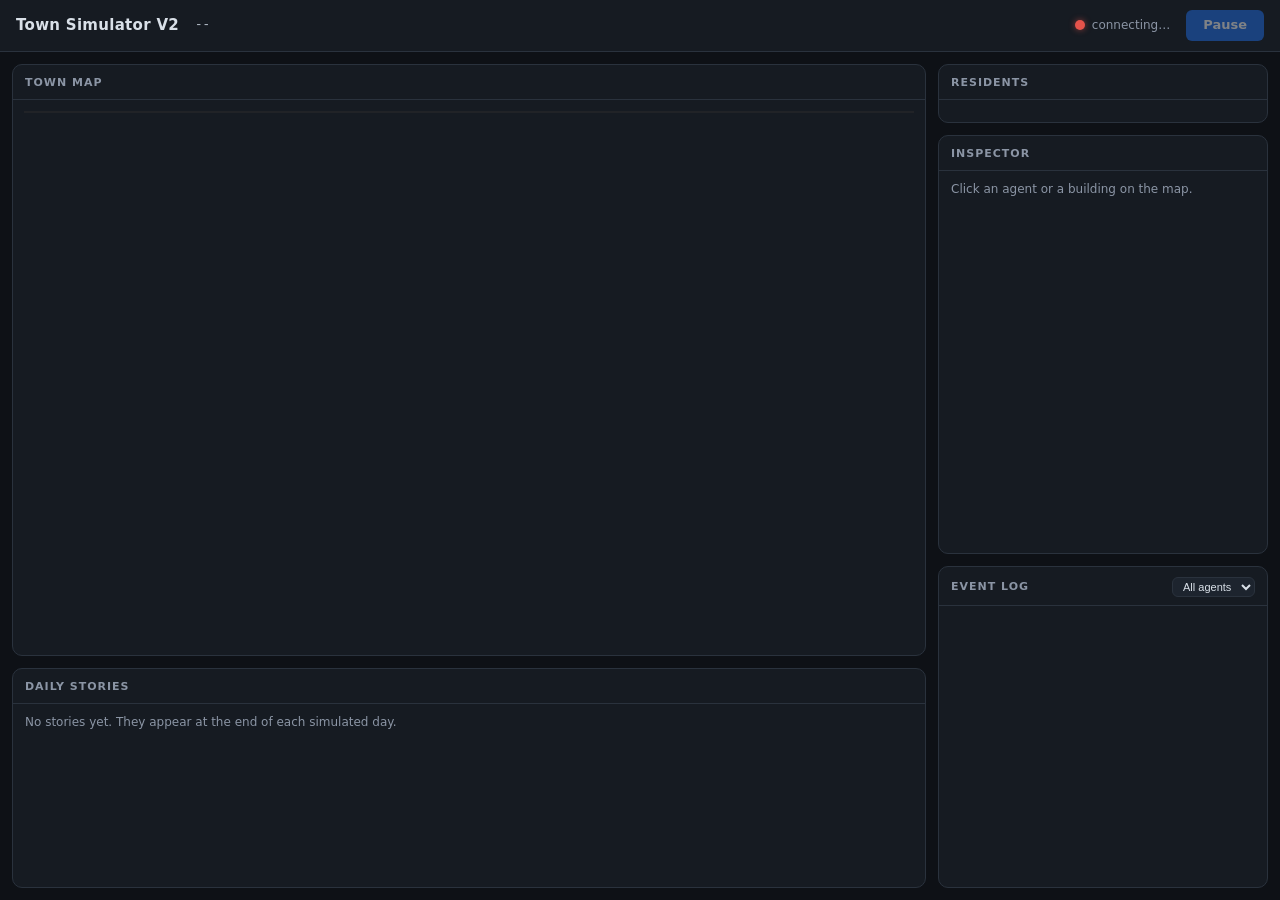
<file: townsim/server/static/index.html>
<!DOCTYPE html>
<html lang="en">
<head>
  <meta charset="utf-8">
  <meta name="viewport" content="width=device-width, initial-scale=1">
  <title>Town Simulator V2</title>
  <!-- Relative path works when the static dir is mounted at "/" (html=True);
       the onerror fallback covers a "/static" mount with index served at "/". -->
  <link rel="stylesheet" href="./style.css" onerror="this.href='./static/style.css'">
</head>
<body>
  <header id="topbar">
    <h1 id="app-title">Town Simulator V2</h1>
    <div id="clock" class="clock">--</div>
    <div id="conn" class="conn">
      <span id="conn-dot" class="dot"></span>
      <span id="conn-text">connecting&hellip;</span>
    </div>
    <button id="pause-btn" type="button" disabled>Pause</button>
    <span id="seed" class="seed" hidden></span>
  </header>

  <main id="main">
    <section id="left-col">
      <section id="map-panel" class="panel">
        <h2>Town Map</h2>
        <div id="map-viewport">
          <div id="map-grid" role="application" aria-label="Town map"></div>
        </div>
      </section>

      <section id="stories-panel" class="panel">
        <h2>Daily Stories</h2>
        <div id="stories" class="panel-body">
          <p id="stories-empty" class="hint">No stories yet. They appear at the end of each simulated day.</p>
        </div>
      </section>
    </section>

    <aside id="sidebar">
      <section id="roster-panel" class="panel">
        <h2>Residents</h2>
        <div id="roster" class="panel-body"></div>
      </section>

      <section id="inspector-panel" class="panel">
        <h2>Inspector</h2>
        <div id="inspector" class="panel-body">

          <div id="insp-empty">
            <p class="hint">Click an agent or a building on the map.</p>
          </div>

          <div id="insp-place" hidden>
            <p class="kicker">Place</p>
            <p id="insp-place-name" class="place-name"></p>
            <p class="row"><span class="lbl">Cells</span><span id="insp-place-cells" class="val"></span></p>
          </div>

          <div id="insp-agent" hidden>
            <div class="insp-head">
              <span id="insp-chip" class="chip static-chip"></span>
              <div class="insp-head-text">
                <p id="insp-name" class="insp-name"></p>
                <p class="insp-sub">
                  <span id="insp-mood" class="mood"></span>
                  <span id="insp-state" class="badge"></span>
                </p>
              </div>
            </div>

            <p id="insp-goal" class="goal"></p>

            <p class="row"><span class="lbl">Action</span><span id="insp-action" class="val"></span></p>
            <p class="row"><span class="lbl">Money</span><span id="insp-money" class="val mono"></span></p>

            <div class="needs">
              <div class="need">
                <span class="need-lbl">Hunger</span>
                <span class="need-track"><span id="need-hunger-fill" class="need-fill"></span></span>
                <span id="need-hunger-val" class="need-val mono">0</span>
              </div>
              <div class="need">
                <span class="need-lbl">Social</span>
                <span class="need-track"><span id="need-social-fill" class="need-fill"></span></span>
                <span id="need-social-val" class="need-val mono">0</span>
              </div>
              <div class="need">
                <span class="need-lbl">Fatigue</span>
                <span class="need-track"><span id="need-fatigue-fill" class="need-fill"></span></span>
                <span id="need-fatigue-val" class="need-val mono">0</span>
              </div>
            </div>

            <div id="insp-personality" class="tags"></div>

            <p class="bt-row"><span class="lbl">Behavior</span><span id="insp-bt" class="bt mono"></span></p>

            <div class="insp-section">
              <h3>Relationships</h3>
              <ul id="insp-rel-list" class="rel-list"></ul>
            </div>

            <div id="insp-diary" class="insp-section" hidden>
              <h3 id="insp-diary-title">Diary</h3>
              <p id="insp-diary-text" class="diary-text"></p>
              <button id="insp-diary-toggle" type="button" class="linkish" hidden>Show more</button>
            </div>
          </div>

        </div>
      </section>

      <section id="log-panel" class="panel">
        <h2>
          <span>Event Log</span>
          <select id="log-filter" aria-label="Filter log by agent">
            <option value="">All agents</option>
          </select>
        </h2>
        <div id="log-list" class="panel-body" aria-live="polite"></div>
      </section>
    </aside>
  </main>

  <script src="./app.js" defer
          onerror="var s=document.createElement('script');s.src='./static/app.js';s.defer=true;document.head.appendChild(s);"></script>
</body>
</html>
</file>
